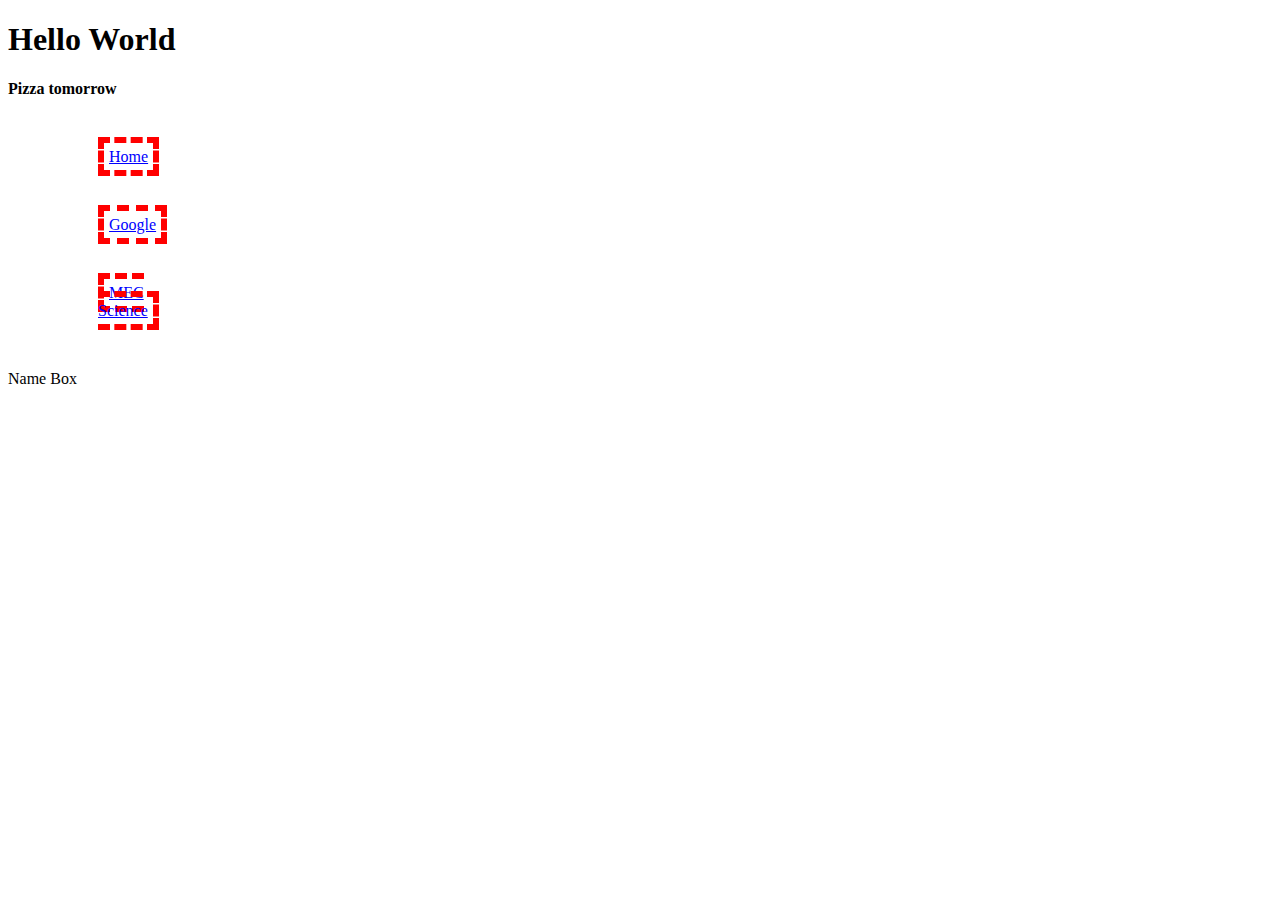
<file: Example3/index.html>
<!DOCTYPE html>
<html>
    <head>
        <title>CSS ClASSES</title>
        <link rel="stylesheet" href="style.css">
    </head>

<body>
    <h1 id="id2">
        Hello World
    </h1>

    <h4 id="id2">
        Pizza tomorrow
    </h4>

    <ul id="id3">
        <li id="id4">
            <a id="id5" href="#">Home</a>
        </li>
        <li id="id6">
            <a id="id7" href="#">Google</a>
        </li>
        <li id="id8" >
            <a id="id9" href="#">MEC Science</a>
        </li>

    </ul>

    <div id="id10">
        Name Box
    </div>

</body>





</html>
</file>
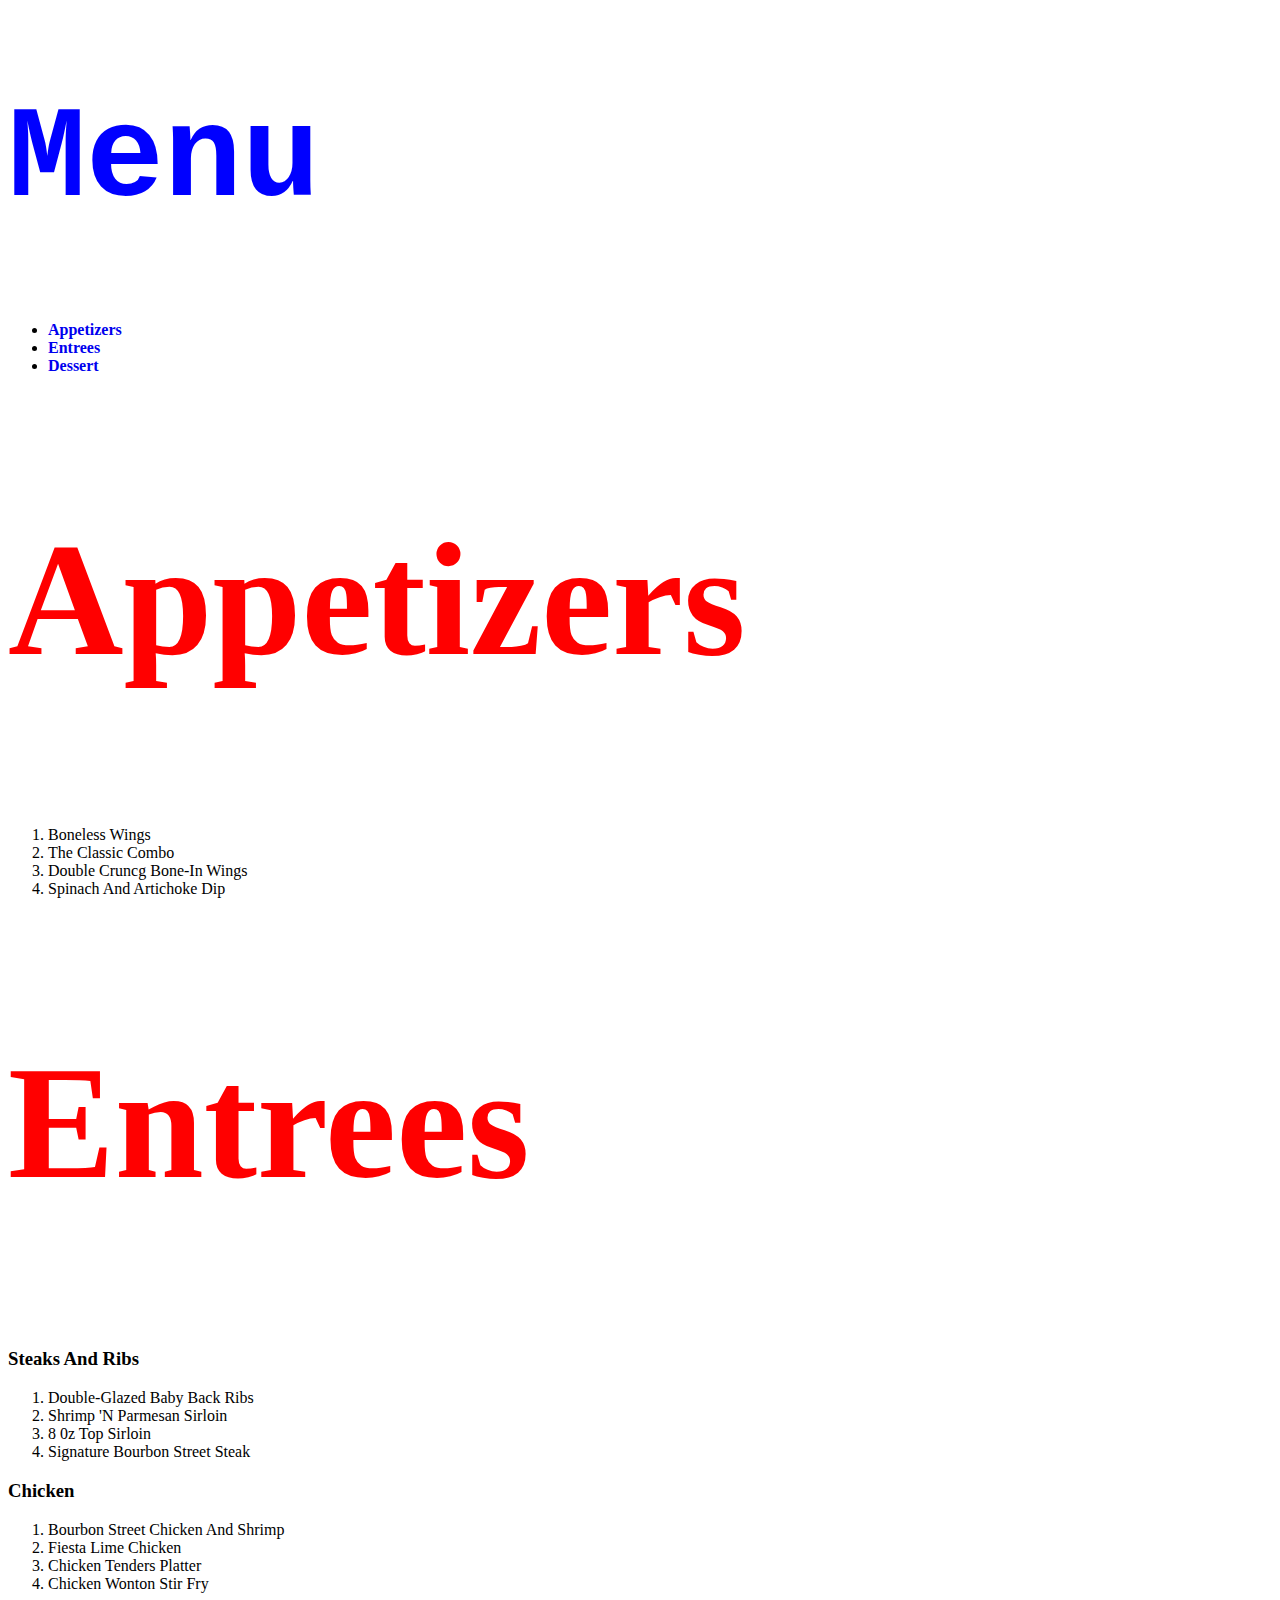
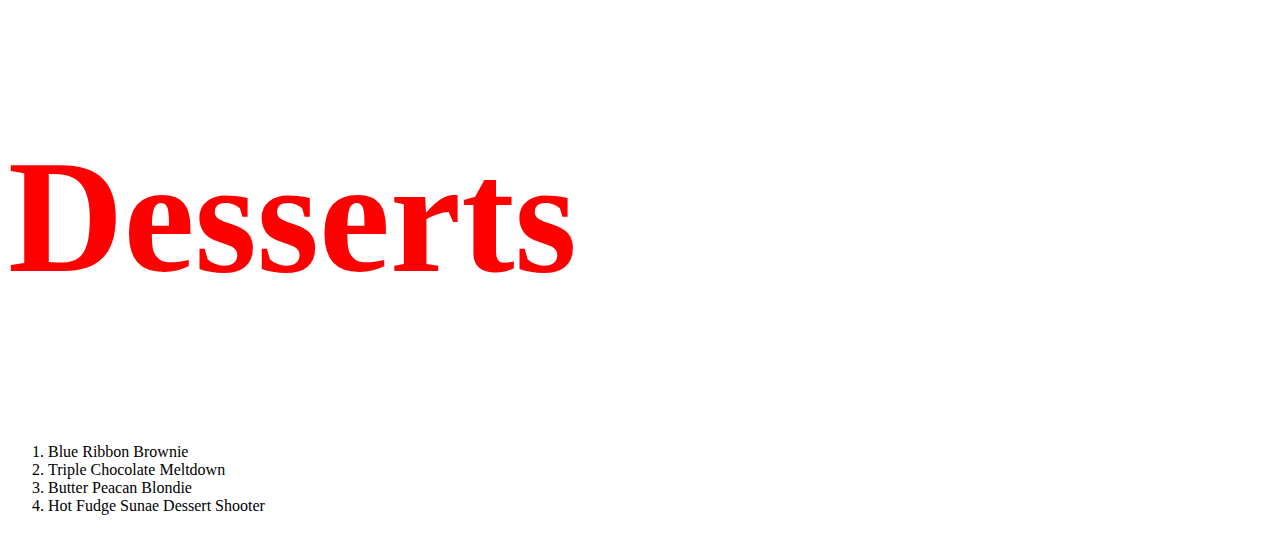
<file: Day2/foodlab/index.html>
<!DOCTYPE html>
<html>
	<head>
		<meta charset="utf-8" />
		<title>Menu</title>
		<link rel="stylesheet" type="text/css" href="style.css">
	</head>
	
	<body>
		<h1>Menu</h1>
		
		<ul>
			<li>
				<a href="#">Appetizers</a>
			</li>
			<li>
				<a href="#">Entrees</a>
			</li>
			<li> 
				<a href="#">Dessert</a>
			</li>
		</ul>
		
		<h2>Appetizers</h2>
		
		<ol>
			<li>Boneless Wings</li>
			<li>The Classic Combo</li>
			<li>Double Cruncg Bone-In Wings</li>
			<li>Spinach And Artichoke Dip</li>		
		</ol>
		
		<h2>Entrees</h2>
		
		<h3>Steaks And Ribs</h3>
		
		<ol>
			<li>Double-Glazed Baby Back Ribs</li>
			<li>Shrimp 'N Parmesan Sirloin</li>
			<li>8 0z Top Sirloin</li>
			<li>Signature Bourbon Street Steak</li>		
		</ol>

		<h3>Chicken</h3>
		
		<ol>
			<li>Bourbon Street Chicken And Shrimp</li>
			<li>Fiesta Lime Chicken</li>
			<li>Chicken Tenders Platter</li>
			<li>Chicken Wonton Stir Fry</li>		
		</ol>
		
		<h2>Desserts</h2>

		<ol>
			<li>Blue Ribbon Brownie</li>
			<li>Triple Chocolate Meltdown</li>
			<li>Butter Peacan Blondie</li>
			<li>Hot Fudge Sunae Dessert Shooter</li>		
		</ol>
			
	</body>
</html>
</file>
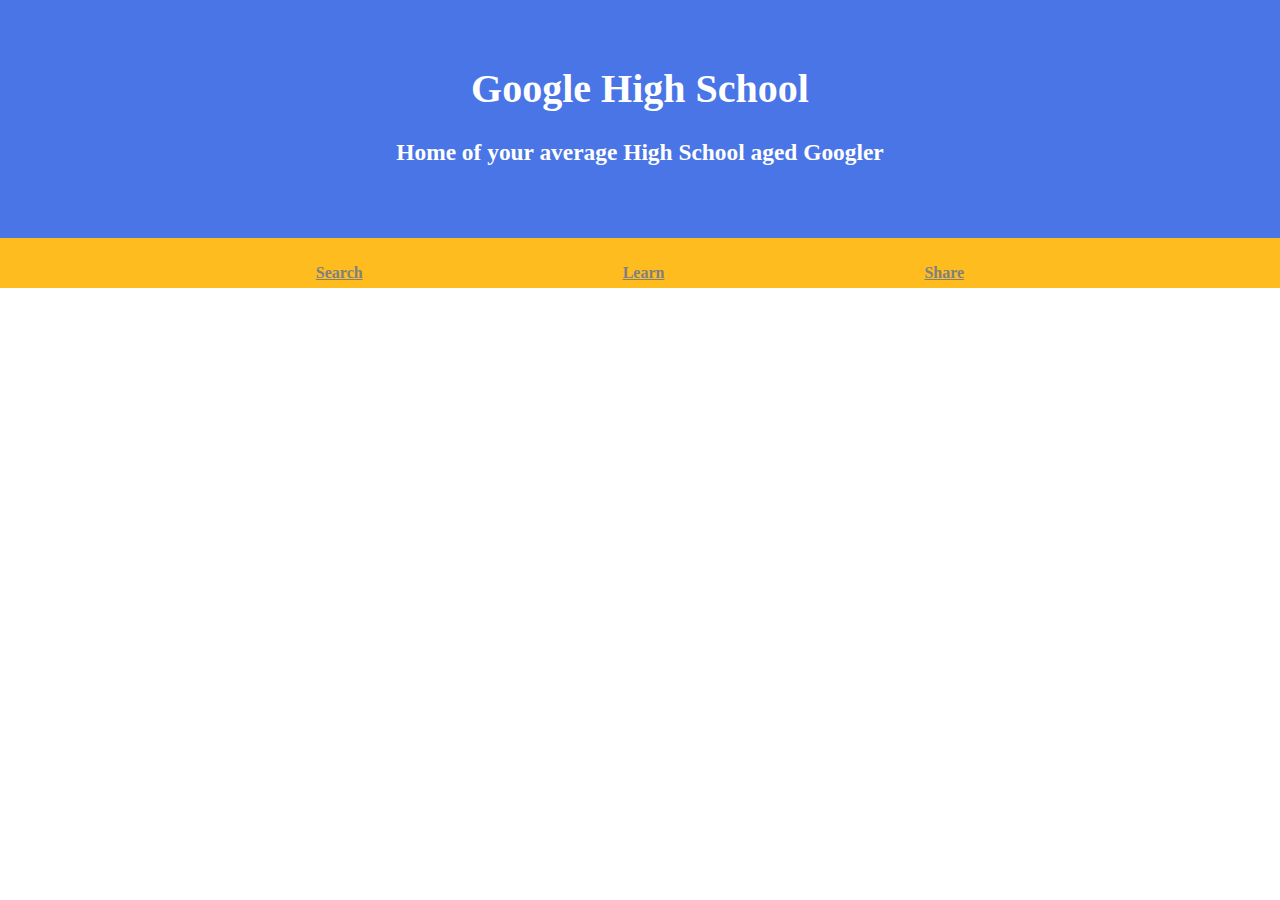
<file: cssi-labs/html-css/labs/fixer-upper/index.html>
<!--
  Copyright 2018 Google LLC

  Licensed under the Apache License, Version 2.0 (the "License");
  you may not use this file except in compliance with the License.
  You may obtain a copy of the License at

       http://www.apache.org/licenses/LICENSE-2.0

  Unless required by applicable law or agreed to in writing, software
  distributed under the License is distributed on an "AS IS" BASIS,
  WITHOUT WARRANTIES OR CONDITIONS OF ANY KIND, either express or implied.
  See the License for the specific language governing permissions and
  limitations under the License.
-->
<!DOCTYPE html>
<head>
  <meta charset="UTF-8">
  <title>Google High School</title>
  <link rel="stylesheet" href="style.css">
</head>
<body>
  <div id="header">
    <h1>Google High School</h1>
    <h3>Home of your average High School aged Googler</h3>
    <!-- Insert your super clever slogan that may or may not have several puns in it -->
  </div>
  <div id="links">
    <a class="link" href="http://google.com">Search</a>
    <!-- Change the two tags below so the links connect to your favorite place to study and share -->
    <a class="link" href="http://google.com">Learn</a>
    <a class="link" href="http://google.com">Share</a>
  </div>
  <div id="info">
    <!-- Insert your list of things that make google high school great here -->
    <!-- Insert an image of google high school here -->
  </div>
</body>
</file>
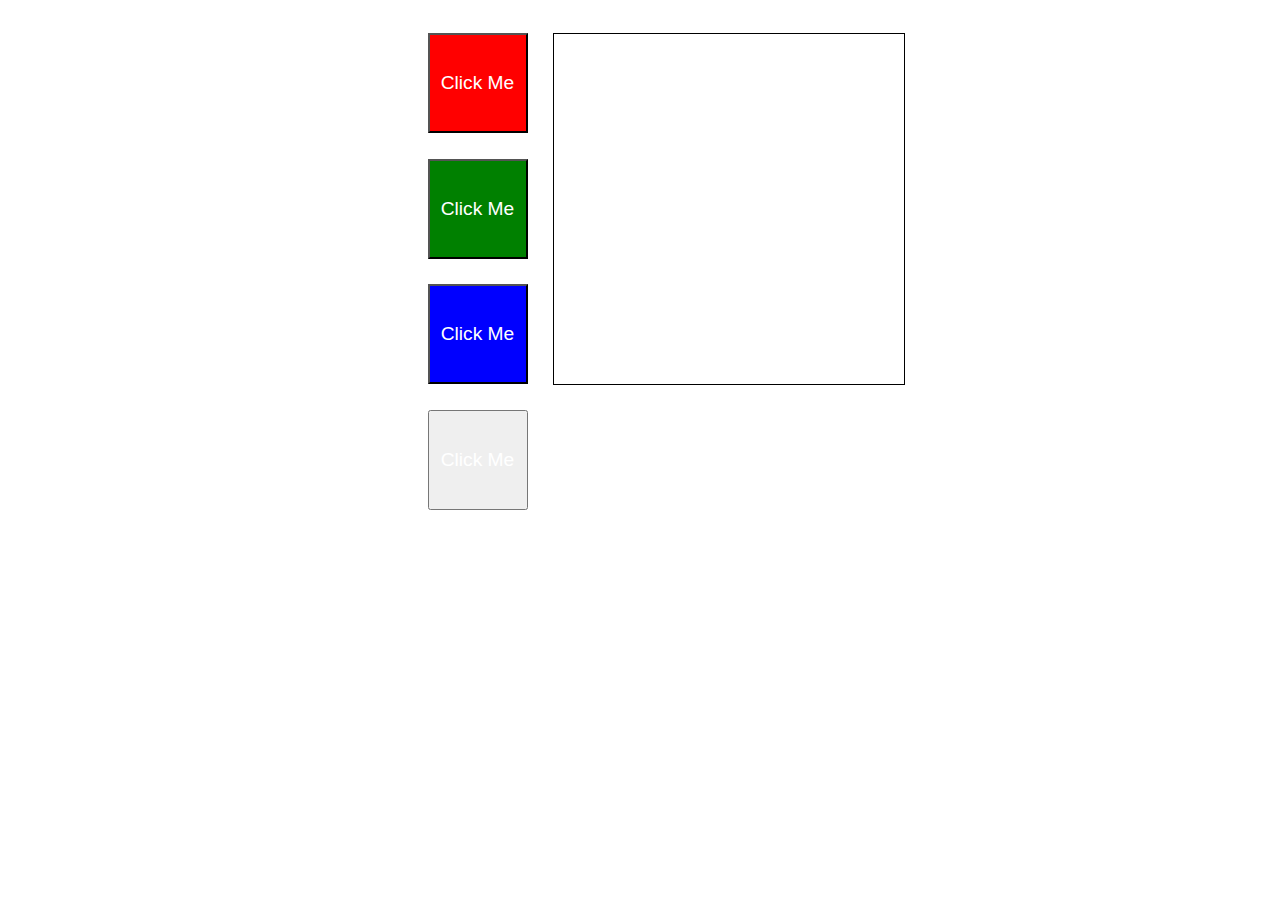
<file: cssi-labs/javaScript/labs/Color_Buttons/index.html>
<!--
  Copyright 2018 Google LLC

  Licensed under the Apache License, Version 2.0 (the "License");
  you may not use this file except in compliance with the License.
  You may obtain a copy of the License at

       http://www.apache.org/licenses/LICENSE-2.0

  Unless required by applicable law or agreed to in writing, software
  distributed under the License is distributed on an "AS IS" BASIS,
  WITHOUT WARRANTIES OR CONDITIONS OF ANY KIND, either express or implied.
  See the License for the specific language governing permissions and
  limitations under the License.
-->
<!DOCTYPE html>
<html>
  <head>
    <meta charset="UTF-8">
    <title>Colorize Buttons Lab</title>
  <link rel="stylesheet" href="style.css">
  </head>
  <body>

    <div class="container">
      <button class="btn" id="red">Click Me</button>
      <button class="btn" id="green">Click Me</button>
      <button class="btn" id="blue" >Click Me</button>
      <button class="btn" id="white" >Click Me</button>


      <div id="response-box"></div>
    </div>

  <script src="script.js"></script>
  </body>
</html>
</file>
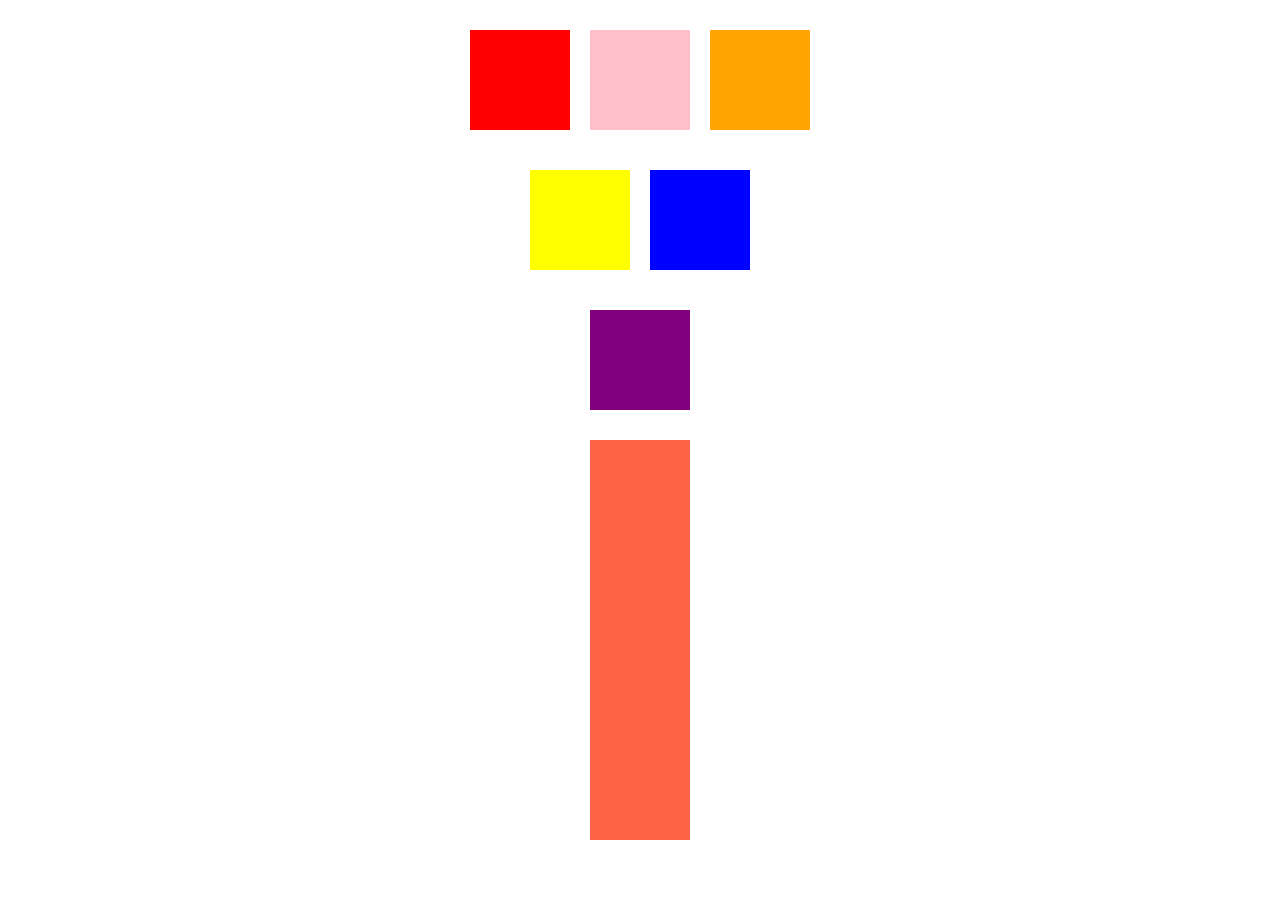
<file: cssi-labs/javaScript/labs/DOM_Quest/index.html>
<!--
  Copyright 2018 Google LLC

  Licensed under the Apache License, Version 2.0 (the "License");
  you may not use this file except in compliance with the License.
  You may obtain a copy of the License at

       http://www.apache.org/licenses/LICENSE-2.0

  Unless required by applicable law or agreed to in writing, software
  distributed under the License is distributed on an "AS IS" BASIS,
  WITHOUT WARRANTIES OR CONDITIONS OF ANY KIND, either express or implied.
  See the License for the specific language governing permissions and
  limitations under the License.
-->
<!DOCTYPE html>
<html>
  <head>
    <meta charset="UTF-8">
    <title>DOM Quest Lab</title>
  <link rel="stylesheet" href="style.css" type="text/css">
  </head>
  <body>
    <div class="container" id="container1">
      <div class="box" id="box1"></div>
      <div class="box" id="box2"></div>
      <div class="box" id="box3"></div>
    </div>
    <div class="container" id="container2">
      <div class="box active" id="box4"> </div>
      <div class="box" id="box5"> </div>
    </div>
    <div class="container" id="container3">
      <div class="box" id="box6"></div>
    </div>
    <div class="container" id="container4">
      <div class="rectangle" id="rect"></div>
    </div>
  <script src="scripts/clickEvents.js" type="text/javascript"></script>
  <script src="scripts/windowEvents.js" type="text/javascript"></script>
</body>
</html>
</file>
<file: Example3/style.css>
ul{
    list-style-type: none;
}

a{
    color:blue;
    border-width:6px;
    border-color:red;
    border-style:dashed;
    padding: 5px;
    
}

a:hover, a:visited{
    text-decoration: none;
}
li{
    margin:50px;
    width: 20px;
}
</file>
<file: Day2/foodlab/style.css>
h1
{
    color:blue;
    font-size:10em;
    font-family:monospace;
}
h2
{
    color:red;
    font-size:10em;
    font-family: serif;
}
a{

text-decoration: none;
font-weight: bolder;
}
ul{
list-style-image:url(https://upload.wikimedia.org/wikipedia/commons/thumb/5/56/Flag_of_Haiti.svg/125px-Flag_of_Haiti.svg.png);
}
</file>
<file: cssi-labs/html-css/labs/fixer-upper/style.css>
/*
 * Copyright 2018 Google LLC
 *
 * Licensed under the Apache License, Version 2.0 (the "License");
 * you may not use this file except in compliance with the License.
 * You may obtain a copy of the License at
 *
 *      http://www.apache.org/licenses/LICENSE-2.0
 *
 * Unless required by applicable law or agreed to in writing, software
 * distributed under the License is distributed on an "AS IS" BASIS,
 * WITHOUT WARRANTIES OR CONDITIONS OF ANY KIND, either express or implied.
 * See the License for the specific language governing permissions and
 * limitations under the License.
 */

body {
  margin: 0px;
}

#header {
  color: white;
  background-color: #4a75e6;
  font-size: 20px;
  height: 200px;
  margin: 0px;
  padding-top: 3%;
  text-align: center;
  width: 100%;
}

#links {
  background-color: #Febc1f;
  height: 50px;
  text-align: center;
}

.link {
  color: grey;
  display: inline-block;
  font-weight: bold;
  margin-left: 10%;
  margin-right: 10%;
  margin-top: 2%;
}
</file>
<file: cssi-labs/javaScript/labs/Color_Buttons/style.css>
/*
 * Copyright 2018 Google LLC
 *
 * Licensed under the Apache License, Version 2.0 (the "License");
 * you may not use this file except in compliance with the License.
 * You may obtain a copy of the License at
 *
 *      http://www.apache.org/licenses/LICENSE-2.0
 *
 * Unless required by applicable law or agreed to in writing, software
 * distributed under the License is distributed on an "AS IS" BASIS,
 * WITHOUT WARRANTIES OR CONDITIONS OF ANY KIND, either express or implied.
 * See the License for the specific language governing permissions and
 * limitations under the License.
 */

.btn {
  color: white;
  font-family: Helvetica;
  font-size: 1.2rem;
  font-weight: 100;
  height: 100px;
  width: 100px;
}

.container {
  display: grid;
  grid-gap: 25px;
  grid-template-columns: 100px 300px;
  margin: 25px;
}

body {
  display: flex;
  justify-content: center;
}

#response-box {
  border: solid thin black;
  grid-column: 2 / 3;
  grid-row: 1 / 4;
  height: 350px;
  width: 350px;
}

#red {
  background-color: red;
}

#blue {
  background-color: blue;
}

#green {
  background-color: green;
}
</file>
<file: cssi-labs/javaScript/labs/DOM_Quest/style.css>
/*
 * Copyright 2018 Google LLC
 *
 * Licensed under the Apache License, Version 2.0 (the "License");
 * you may not use this file except in compliance with the License.
 * You may obtain a copy of the License at
 *
 *      http://www.apache.org/licenses/LICENSE-2.0
 *
 * Unless required by applicable law or agreed to in writing, software
 * distributed under the License is distributed on an "AS IS" BASIS,
 * WITHOUT WARRANTIES OR CONDITIONS OF ANY KIND, either express or implied.
 * See the License for the specific language governing permissions and
 * limitations under the License.
 */


.box{
  height: 100px;
  width: 100px;
  background-color: blue;
  margin: 10px;
}

.active{
  background-color: yellow;
}

.container{
  display: flex;
  justify-content: center;
  margin-top: 20px;
}
#box1{
  background-color: red;
}
#box2{
  background-color: pink;
}
#box3{
  background-color: orange;
}
#box6{
  background-color: purple;
}

.rectangle{
  height: 400px;
  width: 100px;
  background-color: tomato;
}
</file>
